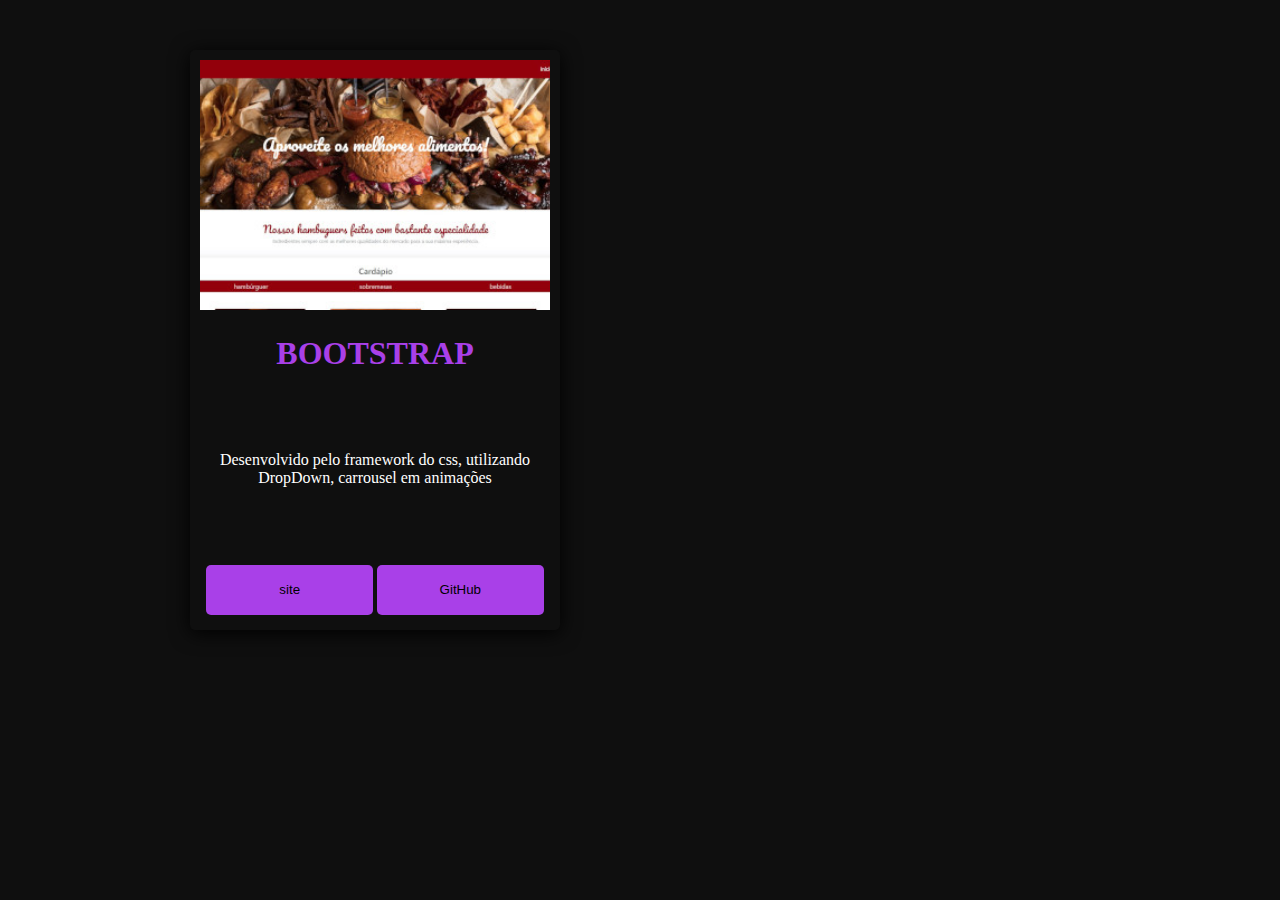
<file: index2.html>
<!DOCTYPE html>
<html lang="en">
<head>
    <meta charset="UTF-8">
    <meta http-equiv="X-UA-Compatible" content="IE=edge">
    <meta name="viewport" content="width=device-width, initial-scale=1.0">
    <title>Document</title>
</head>
<body>
    <div class="card">
        <img src="fundos-fotos/fundo-boot.jpg" alt="">
        <div class="descricao">
            <h1>BOOTSTRAP</h1>
            <p>Desenvolvido pelo framework do css, utilizando DropDown, carrousel em animações</p>
        </div>
        <div class="botao">
            <button>site</button>
            <button>GitHub</button>
        </div>
    </div>
    <style>
        body{
            background-color: rgb(15, 15, 15);
            width: 1000px;
            margin: auto;
        }
        .card{
            margin: 50px;
            padding: 10px;
            max-width: 350px;
            background-color: rgb(15, 15, 15);
            color: white;
            text-align: center;
            box-shadow:  0 3px 20px 0 #000000;
            border-radius: 5px;
        }
        img{
            width: 350px;
            height:250px;
            object-fit:cover ;
        }
        h1{
            color: #A940E8;
        }
        p{
            height: 150px;
            width: 350px;
            display: flex;
            justify-content: center;
            flex-direction: column;
            align-items: center;
        }
        .botao{
            padding: 5px;
        }
        button{
            width: 49%;
            height: 50px;
            border-style: none;
            border-radius: 5px;
            background-color: #A940E8;
        }

    </style>
</body>
</html>
</file>
